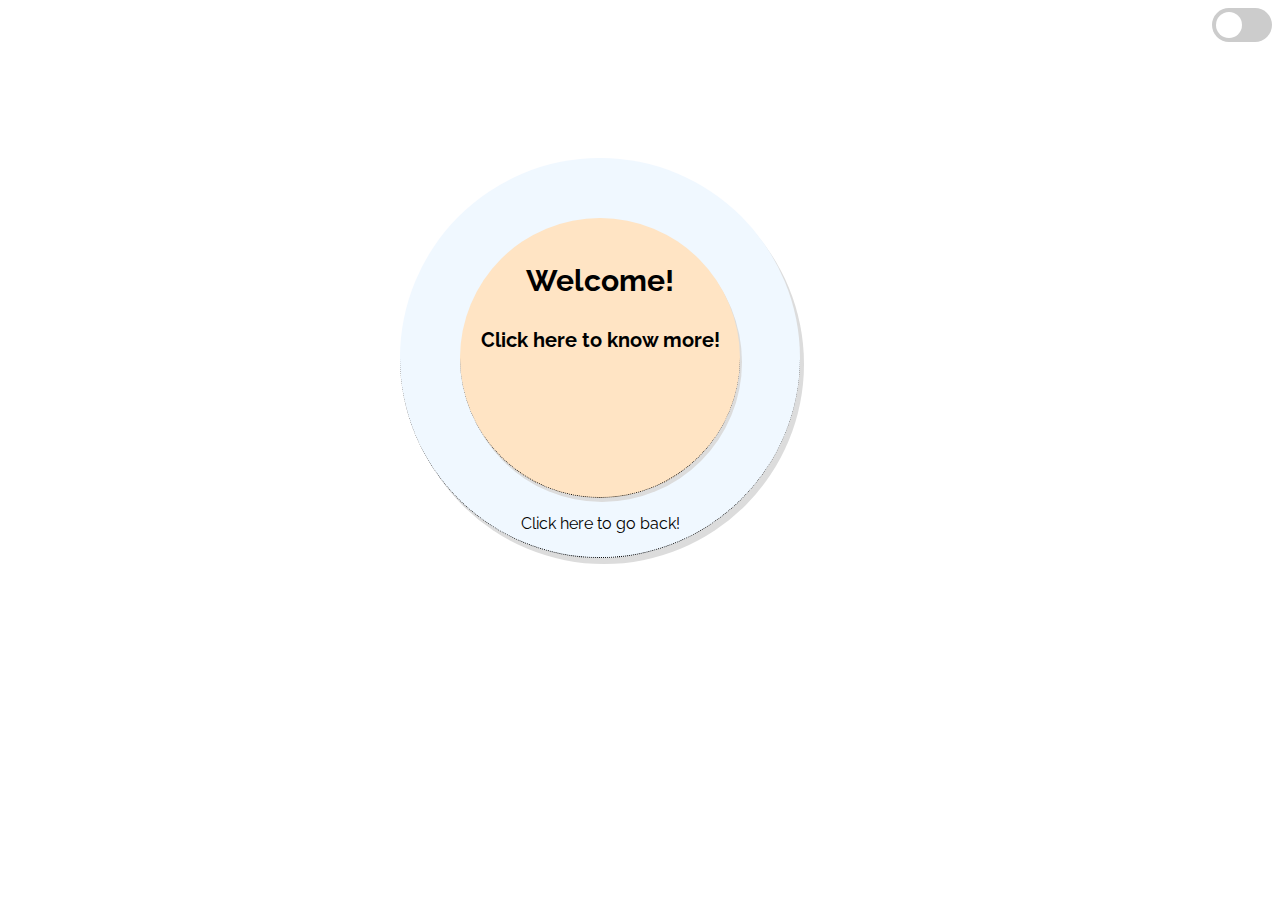
<file: index.html>
<!DOCTYPE html>
<html>

<head>
    <meta charset="UTF-8" />
    <meta name="viewport" content="width=device-width, initial-scale=1">
    <title>sourabhdhingra</title>
    <link rel="stylesheet" href="css/home-page.css">
    <link rel="stylesheet" href="css/colorful.css" id="theme">
    <link rel="stylesheet" href="css/theme-switcher.css">
    <script src="js/app.js" type="module"></script>
    <link rel="preconnect" href="https://fonts.googleapis.com">
    <link rel="preconnect" href="https://fonts.gstatic.com" crossorigin>
    <link href="https://fonts.googleapis.com/css2?family=Raleway:wght@300&display=swap" rel="stylesheet">
</head>

<body style="font-family: 'Raleway', sans-serif;">
    <div style="float: right;">
        <label class="switch">
            <input type="checkbox" checked id="theme-switcher">
            <span class="slider round"></span>
        </label>
    </div>
    
      
    <div class="container content prevent-select" id="parent">
        <!-- line to connect option 1 to outer circle -->
        <div class="line line1"></div>
        <!-- line to connect option 2 to outer circle -->
        <div class="line line2"></div>
        <!-- line to connect option 3 to outer circle -->
        <div class="line line3"></div>
        <!-- line to connect option 4 to outer circle -->
        <div class="line line4"></div>

        <!-- option circles, outer and inner -->
        <div class="option-circle option-1">
            <p>${{}['option-circles']['option-circle-1'].p}</p>
        </div>

        <div class="option-circle option-2">
            <p>${{}['option-circles']['option-circle-2'].p}</p>
        </div>

        <div class="outer-circle tooltip">
            <div class="inner-circle tooltip">
                <span class="tooltiptext">Clicking on the inner disc would expand out the available options.</span>
                <p style="font-size: 30px; font-weight: bolder;">${{}['inner-circle'].p1}</p>
                <p style="font-size: 20px;font-weight: bold;">${{}['inner-circle'].p2}</p>
            </div>
            <span class="tooltiptext">Clicking the outer disc button will help you navigate back!</span>
            <p>${{}['outer-circle'].p}</p>
        </div>

        <div class="option-circle option-3">
            <p>${{}['option-circles']['option-circle-3'].p}</p>
        </div>

        <div class="option-circle option-4">
            <p>${{}['option-circles']['option-circle-4'].p}</p>
        </div>

        <!-- experiment -->
        <div id="experiment"></div>
    </div>
</body>

</html>
</file>
<file: css/home-page.css>
.root {
    --outer-circle-sqaure-length: 400px;
    --inner-circle-sqaure-length: 300px;
}

* {
    box-sizing: border-box;
}

.line {
    width: 300px;
    height: 47px;
    border-bottom: 10px solid var(--connecting-line);
    position: absolute;
    z-index: -1;
    visibility: hidden;
}

.line1 {
    transform: rotateZ(20deg) translate(-304px, 125px);
}

.line2 {
    transform: rotateZ(-20deg) translate(280px, 125px);
}

.line3 {
    transform: rotateZ(-30deg) translate(-420px, 125px);
}

.line4 {
    transform: rotateZ(30deg) translate(410px, 125px);
}

body {
    background-color: var(--body-bg);
}

.container {
    display: flex;
    justify-content: center;
    align-items: center;
}

/* inner circle properties */
.inner-circle {
    border-radius: 50%;
    height: 280px;
    width: 280px;
    background-color: var(--inner-circle);
    margin-top: 60px;
    margin-left: 60px;
    margin-right: 60px;
    padding: 15px;
    box-shadow: 2px 4px var(--inner-circle-shadow-released);
    z-index: 1;
}

.inner-circle:hover {
    background-color: var(--inner-circle-pressed-hover);
}

.inner-circle:active {
    background-color: var(--inner-circle-pressed-hover);
    box-shadow: 2px 5px var(--inner-circle-shadow-pressed);
    transform: translateY(4px);

}

/* outer circle properties */
.outer-circle {
    border-radius: 50%;
    border-width: 2px;
    height: 400px;
    width: 400px;
    background-color: var(--outer-circle);
    box-shadow: 4px 6px var(--outer-circle-shadow-released);
    transform: translate(-10px, 150px);
    z-index: 1;
}

.outer-circle:hover:not(:has(.inner-circle:hover)) {
    background-color: var(--outer-circle-pressed-hover);
}

.outer-circle:active {
    background-color: var(--outer-circle-pressed-hover);
    box-shadow: 2px 3px var(--outer-circle-shadow-pressed);
    transform: translate(-6px, 154px);

}

div.content {
    text-align: center;
    vertical-align: middle;
}

/* to prevent the innext text of divs from selection */
.prevent-select {
    -webkit-user-select: none; /* Safari */
    -ms-user-select: none; /* IE 10 and IE 11 */
    user-select: none; /* Standard syntax */
  }

/* tooltip */
.tooltip {
    position: relative;
    display: inline-block;
    border-bottom: 1px dotted black;
}

.tooltip .tooltiptext {
    visibility: hidden;
    width: 240px;
    background-color: gray;
    color: #fff;
    text-align: center;
    border-radius: 6px;
    padding: 5px 0;
  
    /* Position the tooltip */
    position: absolute;
    z-index: 1;
    top: -5px;
    left: 70%;
  }

.tooltip:hover .tooltiptext {
    visibility: visible;
    opacity: 0.9;
}

.tooltip .tooltiptext::after {
    content: "";
    position: absolute;
    top: 50%;
    right: 100%;
    margin-top: -5px;
    border-width: 5px;
    border-style: solid;
    border-color: transparent gray transparent transparent;
  }

/* option circle properties */
.option-circle {
    border-radius: 50%;
    height: 210px;
    width: 210px;
    background-color: var(--outer-circle);
    border-width: 5px;
    border-style: solid;
    border-color: var(--option-circle-border);
    /* hide options by default */
    visibility: hidden;
}

.option-circle:hover {
    background-color: var(--outer-circle-pressed-hover);
    font-size: large;
    font-weight: bolder;
}

.option-1 {
    /* transform: translateX(55px); */
    padding: 55px;
    /* animation: smooth-show-option-1 1s ease-in 1s forwards; */
}

.option-2 {
    /* transform: translate(-120px, 400px); */
    padding: 50px;
    /* animation: smooth-show-option-2 1s ease-in 1s forwards; */
}

.option-3 {
    /* transform: translate(150px, 0); */
    padding: 50px;
    /* animation: smooth-show-option-3 1s ease-in 1s forwards; */
}

.option-4 {
    transform: translate(-75px, 400px);
    padding: 50px;
    /* animation: smooth-show-option-4 1s ease-in 1s forwards; */
}

@keyframes  smooth-show-option-1{
    from {
        visibility: hidden;
        transform: translate(275px, 100px);
     }
    to {
        visibility: visible;
        transform: translate(55px, 0);
    }
    
}

@keyframes  smooth-show-option-2{
    from {
        visibility: hidden;
        transform: translate(235px, 90px);
     }
    to {
        visibility: visible;
        transform: translate(-120px, 400px);
    }
    
}

@keyframes  smooth-show-option-3{
    from {
        visibility: hidden;
        transform: translate(-50px, 100px);
     }
    to {
        visibility: visible;
        transform: translate(150px, 0px);
    }
    
}

@keyframes  smooth-show-option-4{
    from {
        visibility: hidden;
        transform: translate(-250px, 130px);
     }
    to {
        visibility: visible;
        transform: translate(-75px, 400px);
    }
    
}
</file>
<file: css/colorful.css>
:root {
    /* body color properties */
    --body-bg: #FDCA40;

    /* inner circle color properties */
    --inner-circle: #FF8C00;
    --inner-circle-pressed-hover: #c4720e;
    --inner-circle-shadow-released: #277FCA;
    --inner-circle-shadow-pressed: #1e64a2;

    /* outer circle color properties */
    --outer-circle: #33A1FD;
    --outer-circle-pressed-hover: #2d7fc3;
    --outer-circle-shadow-released: #CAA131;
    --outer-circle-shadow-pressed: #ae8b2a;

    /* option circle color properties */
    --option-circle-border: #E6E6E6;

    /* connecting line color properties */
    --connecting-line: #FFFFFF;
}
</file>
<file: css/theme-switcher.css>
.switch {
    position: relative;
    display: inline-block;
    width: 60px;
    height: 34px;
}

.switch input {
    opacity: 0;
    width: 0;
    height: 0;
}

.slider {
    position: absolute;
    cursor: pointer;
    top: 0;
    left: 0;
    right: 0;
    bottom: 0;
    background-color: #ccc;
    -webkit-transition: .4s;
    transition: .4s;
}

.slider:before {
    position: absolute;
    content: "";
    height: 26px;
    width: 26px;
    left: 4px;
    bottom: 4px;
    background-color: white;
    -webkit-transition: .4s;
    transition: .4s;
}

input:checked+.slider {
    background-color: #2196F3;
}

input:focus+.slider {
    box-shadow: 0 0 1px #2196F3;
}

input:checked+.slider:before {
    -webkit-transform: translateX(26px);
    -ms-transform: translateX(26px);
    transform: translateX(26px);
}

/* Rounded sliders */
.slider.round {
    border-radius: 34px;
}

.slider.round:before {
    border-radius: 50%;
}
</file>
